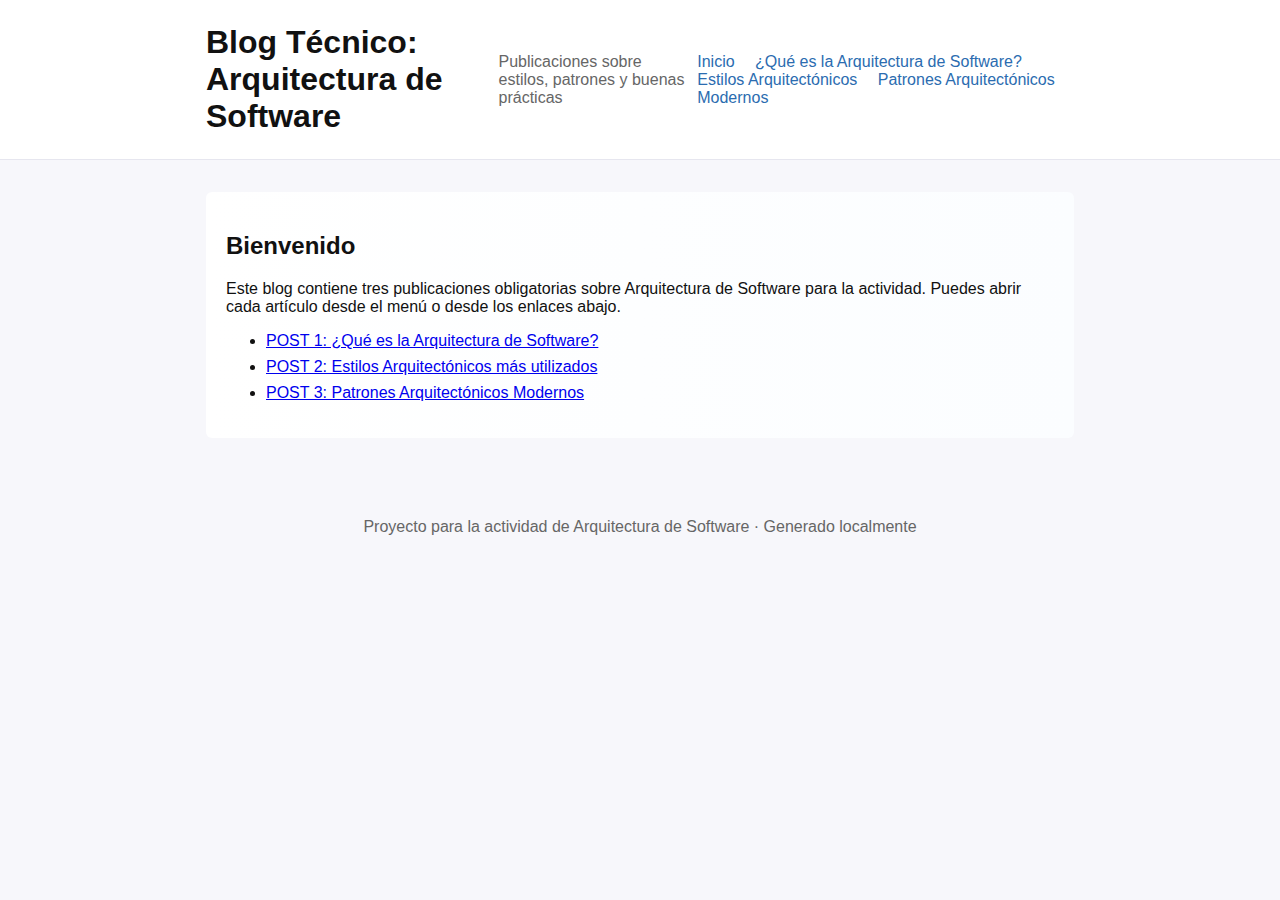
<file: index.html>
<!doctype html>
<html lang="es">
  <head>
    <meta charset="utf-8" />
    <meta name="viewport" content="width=device-width, initial-scale=1" />
    <title>Blog Técnico - Arquitectura de Software</title>
    <link rel="stylesheet" href="css/styles.css">
  </head>
  <body>
    <header class="site-header">
      <div class="container">
        <h1>Blog Técnico: Arquitectura de Software</h1>
        <p class="subtitle">Publicaciones sobre estilos, patrones y buenas prácticas</p>
        <nav>
          <a href="index.html">Inicio</a>
          <a href="posts/post1.html">¿Qué es la Arquitectura de Software?</a>
          <a href="posts/post2.html">Estilos Arquitectónicos</a>
          <a href="posts/post3.html">Patrones Arquitectónicos Modernos</a>
        </nav>
      </div>
    </header>

    <main class="container">
      <section class="hero">
        <h2>Bienvenido</h2>
        <p>Este blog contiene tres publicaciones obligatorias sobre Arquitectura de Software para la actividad. Puedes abrir cada artículo desde el menú o desde los enlaces abajo.</p>
        <ul class="posts-list">
          <li><a href="posts/post1.html">POST 1: ¿Qué es la Arquitectura de Software?</a></li>
          <li><a href="posts/post2.html">POST 2: Estilos Arquitectónicos más utilizados</a></li>
          <li><a href="posts/post3.html">POST 3: Patrones Arquitectónicos Modernos</a></li>
        </ul>
      </section>

    
    </main>

    <footer class="site-footer">
      <div class="container">Proyecto para la actividad de Arquitectura de Software · Generado localmente</div>
    </footer>
  </body>
</html>
</file>
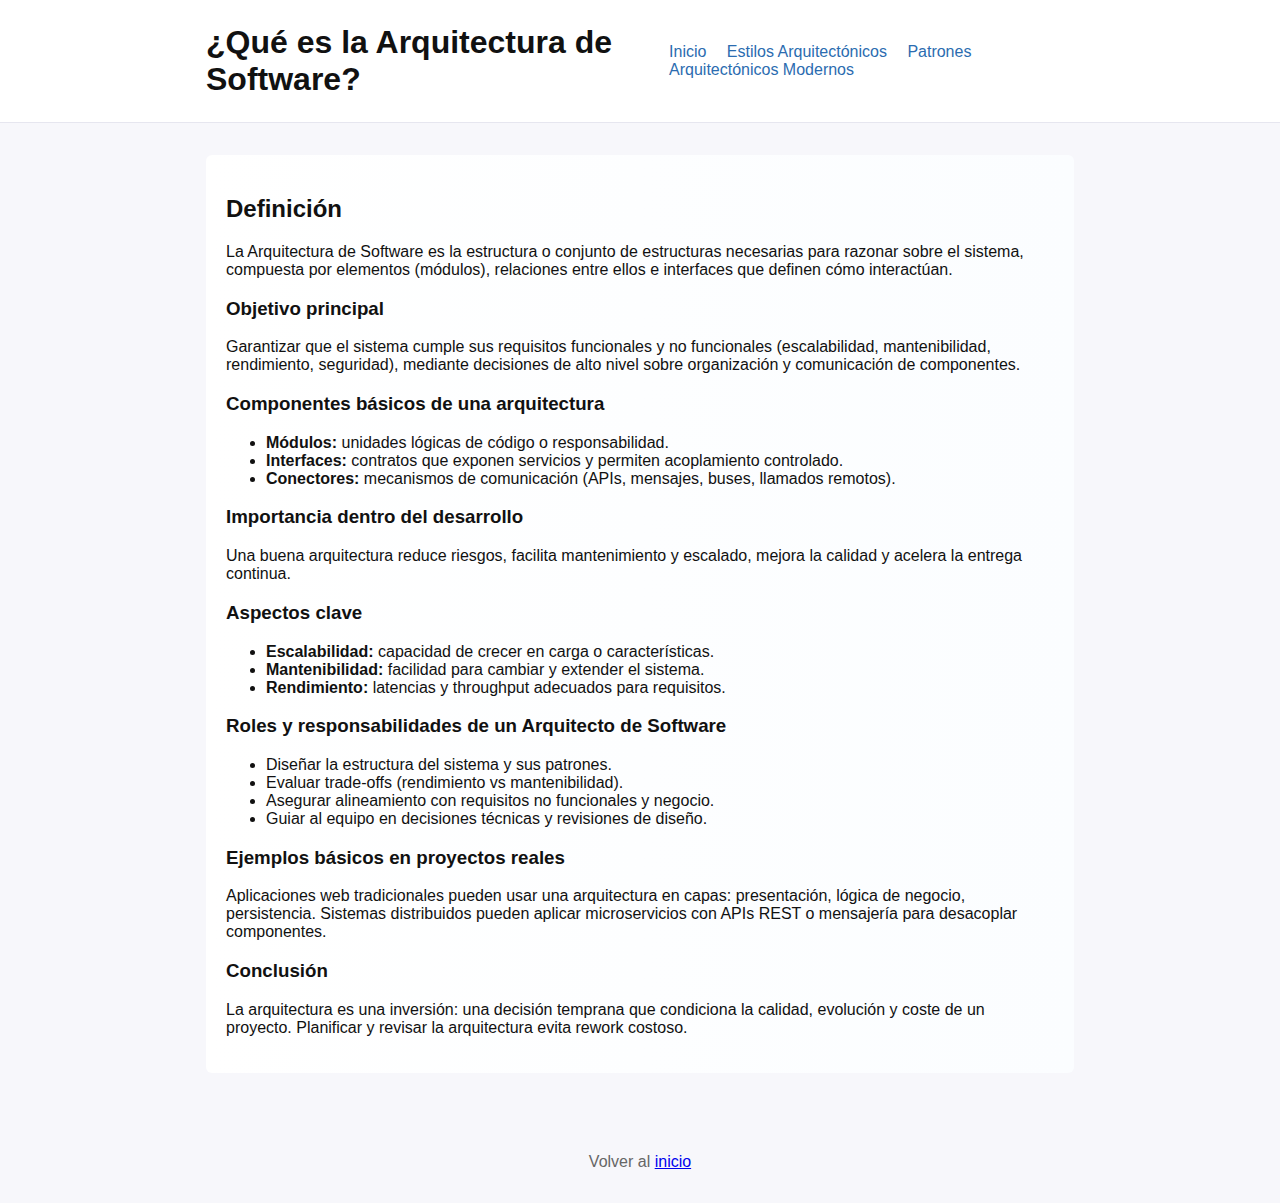
<file: posts/post1.html>
<!doctype html>
<html lang="es">
  <head>
    <meta charset="utf-8" />
    <meta name="viewport" content="width=device-width, initial-scale=1" />
    <title>¿Qué es la Arquitectura de Software?</title>
    <link rel="stylesheet" href="../css/styles.css">
  </head>
  <body>
    <header class="site-header">
      <div class="container">
        <h1>¿Qué es la Arquitectura de Software?</h1>
        <nav>
          <a href="../index.html">Inicio</a>
          <a href="post2.html">Estilos Arquitectónicos</a>
          <a href="post3.html">Patrones Arquitectónicos Modernos</a>
        </nav>
      </div>
    </header>

    <main class="container">
      <article class="hero">
        <h2>Definición</h2>
        <p>La Arquitectura de Software es la estructura o conjunto de estructuras necesarias para razonar sobre el sistema, compuesta por elementos (módulos), relaciones entre ellos e interfaces que definen cómo interactúan.</p>

        <h3>Objetivo principal</h3>
        <p>Garantizar que el sistema cumple sus requisitos funcionales y no funcionales (escalabilidad, mantenibilidad, rendimiento, seguridad), mediante decisiones de alto nivel sobre organización y comunicación de componentes.</p>

        <h3>Componentes básicos de una arquitectura</h3>
        <ul>
          <li><strong>Módulos:</strong> unidades lógicas de código o responsabilidad.</li>
          <li><strong>Interfaces:</strong> contratos que exponen servicios y permiten acoplamiento controlado.</li>
          <li><strong>Conectores:</strong> mecanismos de comunicación (APIs, mensajes, buses, llamados remotos).</li>
        </ul>

        <h3>Importancia dentro del desarrollo</h3>
        <p>Una buena arquitectura reduce riesgos, facilita mantenimiento y escalado, mejora la calidad y acelera la entrega continua.</p>

        <h3>Aspectos clave</h3>
        <ul>
          <li><strong>Escalabilidad:</strong> capacidad de crecer en carga o características.</li>
          <li><strong>Mantenibilidad:</strong> facilidad para cambiar y extender el sistema.</li>
          <li><strong>Rendimiento:</strong> latencias y throughput adecuados para requisitos.</li>
        </ul>

        <h3>Roles y responsabilidades de un Arquitecto de Software</h3>
        <ul>
          <li>Diseñar la estructura del sistema y sus patrones.</li>
          <li>Evaluar trade-offs (rendimiento vs mantenibilidad).</li>
          <li>Asegurar alineamiento con requisitos no funcionales y negocio.</li>
          <li>Guiar al equipo en decisiones técnicas y revisiones de diseño.</li>
        </ul>

        <h3>Ejemplos básicos en proyectos reales</h3>
        <p>Aplicaciones web tradicionales pueden usar una arquitectura en capas: presentación, lógica de negocio, persistencia. Sistemas distribuidos pueden aplicar microservicios con APIs REST o mensajería para desacoplar componentes.</p>

        <h3>Conclusión</h3>
        <p>La arquitectura es una inversión: una decisión temprana que condiciona la calidad, evolución y coste de un proyecto. Planificar y revisar la arquitectura evita rework costoso.</p>
      </article>
    </main>

    <footer class="site-footer"><div class="container">Volver al <a href="../index.html">inicio</a></div></footer>
  </body>
</html>
</file>
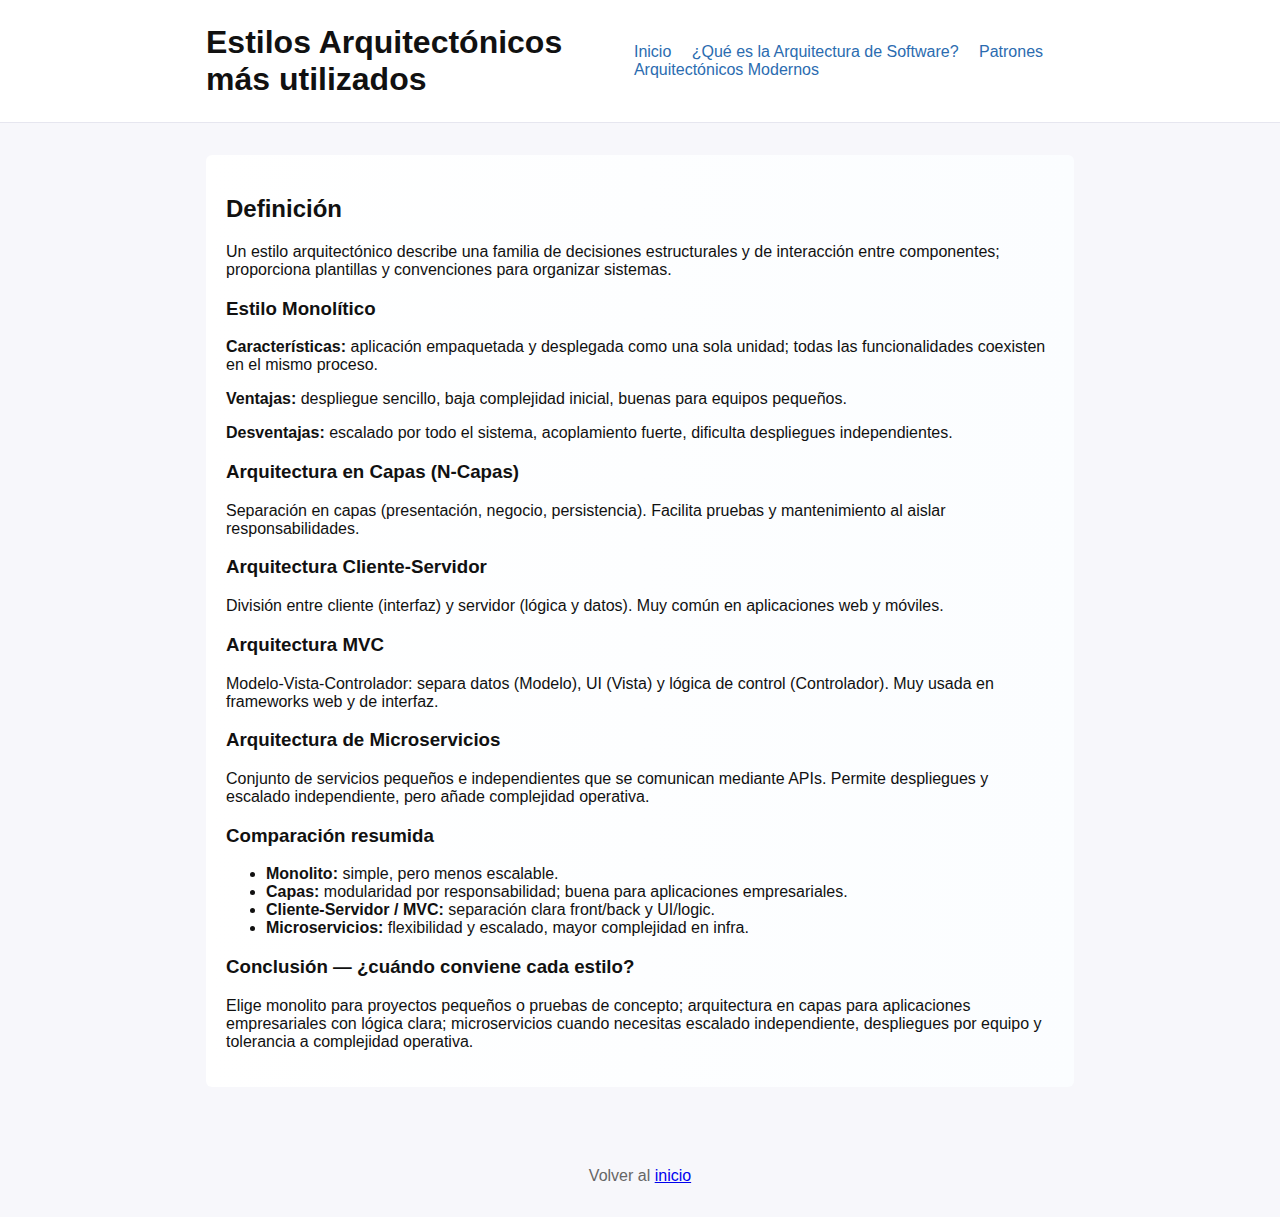
<file: posts/post2.html>
<!doctype html>
<html lang="es">
  <head>
    <meta charset="utf-8" />
    <meta name="viewport" content="width=device-width, initial-scale=1" />
    <title>Estilos Arquitectónicos más utilizados</title>
    <link rel="stylesheet" href="../css/styles.css">
  </head>
  <body>
    <header class="site-header">
      <div class="container">
        <h1>Estilos Arquitectónicos más utilizados</h1>
        <nav>
          <a href="../index.html">Inicio</a>
          <a href="post1.html">¿Qué es la Arquitectura de Software?</a>
          <a href="post3.html">Patrones Arquitectónicos Modernos</a>
        </nav>
      </div>
    </header>

    <main class="container">
      <article class="hero">
        <h2>Definición</h2>
        <p>Un estilo arquitectónico describe una familia de decisiones estructurales y de interacción entre componentes; proporciona plantillas y convenciones para organizar sistemas.</p>

        <h3>Estilo Monolítico</h3>
        <p><strong>Características:</strong> aplicación empaquetada y desplegada como una sola unidad; todas las funcionalidades coexisten en el mismo proceso.</p>
        <p><strong>Ventajas:</strong> despliegue sencillo, baja complejidad inicial, buenas para equipos pequeños.</p>
        <p><strong>Desventajas:</strong> escalado por todo el sistema, acoplamiento fuerte, dificulta despliegues independientes.</p>

        <h3>Arquitectura en Capas (N-Capas)</h3>
        <p>Separación en capas (presentación, negocio, persistencia). Facilita pruebas y mantenimiento al aislar responsabilidades.</p>

        <h3>Arquitectura Cliente-Servidor</h3>
        <p>División entre cliente (interfaz) y servidor (lógica y datos). Muy común en aplicaciones web y móviles.</p>

        <h3>Arquitectura MVC</h3>
        <p>Modelo-Vista-Controlador: separa datos (Modelo), UI (Vista) y lógica de control (Controlador). Muy usada en frameworks web y de interfaz.</p>

        <h3>Arquitectura de Microservicios</h3>
        <p>Conjunto de servicios pequeños e independientes que se comunican mediante APIs. Permite despliegues y escalado independiente, pero añade complejidad operativa.</p>

        <h3>Comparación resumida</h3>
        <ul>
          <li><strong>Monolito:</strong> simple, pero menos escalable.</li>
          <li><strong>Capas:</strong> modularidad por responsabilidad; buena para aplicaciones empresariales.</li>
          <li><strong>Cliente-Servidor / MVC:</strong> separación clara front/back y UI/logic.</li>
          <li><strong>Microservicios:</strong> flexibilidad y escalado, mayor complejidad en infra.</li>
        </ul>

        <h3>Conclusión — ¿cuándo conviene cada estilo?</h3>
        <p>Elige monolito para proyectos pequeños o pruebas de concepto; arquitectura en capas para aplicaciones empresariales con lógica clara; microservicios cuando necesitas escalado independiente, despliegues por equipo y tolerancia a complejidad operativa.</p>
      </article>
    </main>

    <footer class="site-footer"><div class="container">Volver al <a href="../index.html">inicio</a></div></footer>
  </body>
</html>
</file>
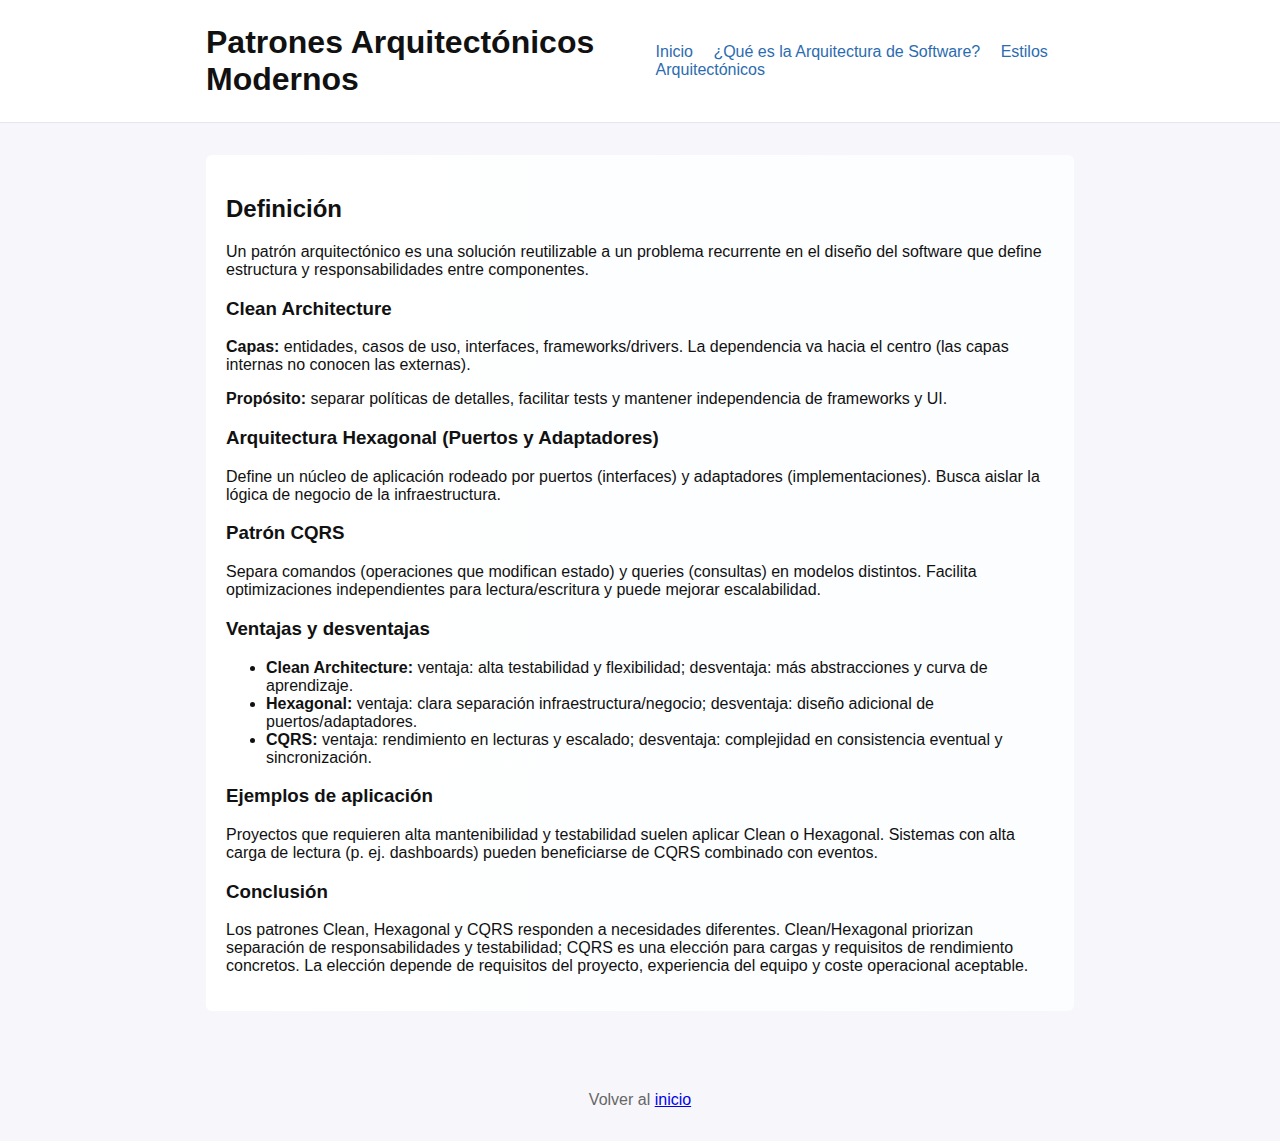
<file: posts/post3.html>
<!doctype html>
<html lang="es">
  <head>
    <meta charset="utf-8" />
    <meta name="viewport" content="width=device-width, initial-scale=1" />
    <title>Patrones Arquitectónicos Modernos</title>
    <link rel="stylesheet" href="../css/styles.css">
  </head>
  <body>
    <header class="site-header">
      <div class="container">
        <h1>Patrones Arquitectónicos Modernos</h1>
        <nav>
          <a href="../index.html">Inicio</a>
          <a href="post1.html">¿Qué es la Arquitectura de Software?</a>
          <a href="post2.html">Estilos Arquitectónicos</a>
        </nav>
      </div>
    </header>

    <main class="container">
      <article class="hero">
        <h2>Definición</h2>
        <p>Un patrón arquitectónico es una solución reutilizable a un problema recurrente en el diseño del software que define estructura y responsabilidades entre componentes.</p>

        <h3>Clean Architecture</h3>
        <p><strong>Capas:</strong> entidades, casos de uso, interfaces, frameworks/drivers. La dependencia va hacia el centro (las capas internas no conocen las externas).</p>
        <p><strong>Propósito:</strong> separar políticas de detalles, facilitar tests y mantener independencia de frameworks y UI.</p>

        <h3>Arquitectura Hexagonal (Puertos y Adaptadores)</h3>
        <p>Define un núcleo de aplicación rodeado por puertos (interfaces) y adaptadores (implementaciones). Busca aislar la lógica de negocio de la infraestructura.</p>

        <h3>Patrón CQRS</h3>
        <p>Separa comandos (operaciones que modifican estado) y queries (consultas) en modelos distintos. Facilita optimizaciones independientes para lectura/escritura y puede mejorar escalabilidad.</p>

        <h3>Ventajas y desventajas</h3>
        <ul>
          <li><strong>Clean Architecture:</strong> ventaja: alta testabilidad y flexibilidad; desventaja: más abstracciones y curva de aprendizaje.</li>
          <li><strong>Hexagonal:</strong> ventaja: clara separación infraestructura/negocio; desventaja: diseño adicional de puertos/adaptadores.</li>
          <li><strong>CQRS:</strong> ventaja: rendimiento en lecturas y escalado; desventaja: complejidad en consistencia eventual y sincronización.</li>
        </ul>

        <h3>Ejemplos de aplicación</h3>
        <p>Proyectos que requieren alta mantenibilidad y testabilidad suelen aplicar Clean o Hexagonal. Sistemas con alta carga de lectura (p. ej. dashboards) pueden beneficiarse de CQRS combinado con eventos.</p>

        <h3>Conclusión</h3>
        <p>Los patrones Clean, Hexagonal y CQRS responden a necesidades diferentes. Clean/Hexagonal priorizan separación de responsabilidades y testabilidad; CQRS es una elección para cargas y requisitos de rendimiento concretos. La elección depende de requisitos del proyecto, experiencia del equipo y coste operacional aceptable.</p>
      </article>
    </main>

    <footer class="site-footer"><div class="container">Volver al <a href="../index.html">inicio</a></div></footer>
  </body>
</html>
</file>
<file: css/styles.css>
:root{
  --bg:#f7f7fb;
  --card:#ffffff;
  --accent:#2b6cb0;
  --muted:#666;
  --maxw:900px;
}
*{box-sizing:border-box}
body{font-family:Segoe UI, Roboto, Arial, sans-serif;margin:0;background:var(--bg);color:#111}
.container{max-width:var(--maxw);margin:0 auto;padding:1rem}
.site-header{background:var(--card);border-bottom:1px solid #e6e6ef}
.site-header .container{display:flex;flex-direction:column;gap:.5rem}
.site-header h1{margin:.5rem 0}
.subtitle{margin:0;color:var(--muted)}
nav a{margin-right:1rem;color:var(--accent);text-decoration:none}
.hero{background:linear-gradient(90deg,#fff,#fbfdff);padding:1.25rem;border-radius:6px;margin-top:1rem}
.posts-list{margin-top:1rem}
.posts-list li{margin:0.5rem 0}
.about{margin-top:1.5rem;padding:.8rem;background:var(--card);border-radius:6px;border:1px solid #ececf6}
.site-footer{margin-top:2rem;padding:1rem 0;background:transparent;color:var(--muted);text-align:center}
pre{background:#f0f4f8;padding:.75rem;border-radius:6px;overflow:auto}

/* Responsive */
@media(min-width:700px){
  .site-header .container{flex-direction:row;align-items:center;justify-content:space-between}
}
</file>
